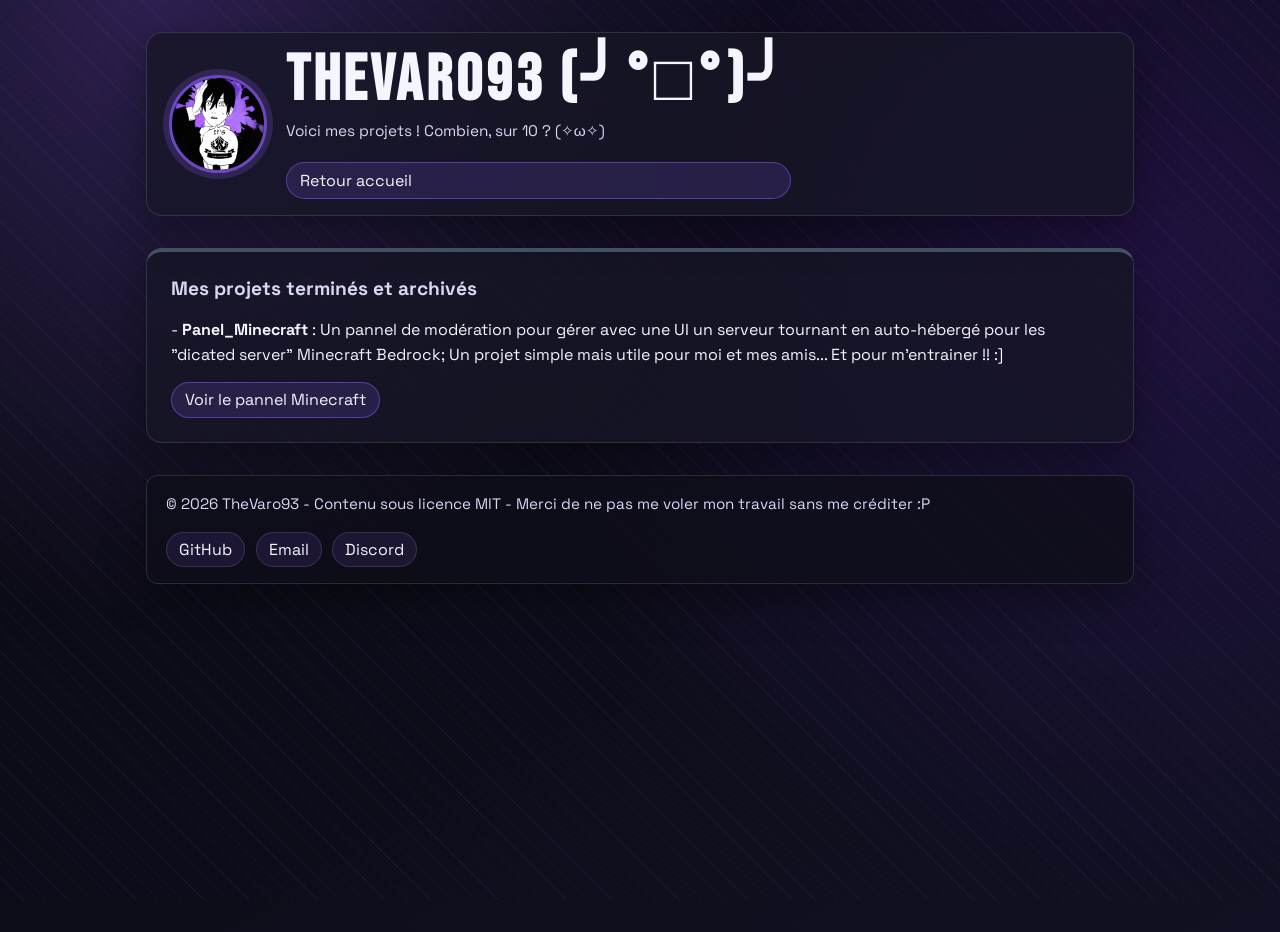
<file: projets.html>
<!DOCTYPE html>
<html lang="fr">
<head>
    <meta charset="UTF-8">
    <meta name="viewport" content="width=device-width, initial-scale=1.0">
    <meta name="description" content="La liste de mes projets terminés ou archivés.">
    <meta property="og:type" content="website">
    <meta property="og:site_name" content="TheVaro93 Portfolio">
    <meta property="og:title" content="Projets | TheVaro93 Portfolio">
    <meta property="og:description" content="La liste de mes projets terminés ou archivés.">
    <meta property="og:url" content="https://thevaro93.me/projets.html">
    <meta name="twitter:card" content="summary">
    <meta name="twitter:title" content="Projets | TheVaro93 Portfolio">
    <meta name="twitter:description" content="La liste de mes projets terminés ou archivés.">
    <link rel="icon" type="image/jpeg" href="img/favicon.jpg">
    <link rel="preconnect" href="https://fonts.googleapis.com">
    <link rel="preconnect" href="https://fonts.gstatic.com" crossorigin>
    <link href="https://fonts.googleapis.com/css2?family=Bebas+Neue&family=Space+Grotesk:wght@400;500;700&display=swap" rel="stylesheet">
    <link rel="stylesheet" href="style.css">
    <title>Projets | TheVaro93 Portfolio</title>
</head>
<body>
    <div class="background-glow"></div>

    <main class="portfolio">
        <header class="header">
            <img class="avatar" src="img/TheVaro93_aki_circle.png" alt="Pdp Aki de TheVaro93">
            <div class="hero-copy">
                <h1 class="brand">TheVaro93 (╯°□°)╯</h1>
                <p class="hero-subtitle">Voici mes projets ! Combien, sur 10 ? (✧ω✧)</p>
                <a class="project-link" href="index.html">Retour accueil</a>
            </div>
        </header>

        <section class="card project archived">
            <h2>Mes projets terminés et archivés</h2>
            <p>
            - <strong>Panel_Minecraft</strong> : Un pannel de modération pour gérer avec une UI un serveur tournant en auto-hébergé pour les "dicated server" 
            Minecraft Bedrock; Un projet simple mais utile pour moi et mes amis... Et pour m'entrainer !! :]
            </p>
            <a class="project-link" href="https://github.com/TheVaro93/Panel_Minecraft" target="_blank" rel="noopener noreferrer">Voir le pannel Minecraft</a>
        </section>

        <footer class="site-footer">
            <p class="license">© 2026 TheVaro93 - Contenu sous licence MIT - Merci de ne pas me voler mon travail sans me créditer :P</p>
            <div class="contacts">
                <a href="https://github.com/TheVaro93" target="_blank" rel="noopener noreferrer">GitHub</a>
                <a href="mailto:thevaro93@proton.me">Email</a>
                <a href="https://discord.com/users/1053559455561826334" target="_blank" rel="noopener noreferrer">Discord</a>
            </div>
        </footer>
    </main>
</body>

</html>
</file>
<file: style.css>
:root {
    --bg: #08080d;
    --bg-alt: #111123;
    --text: #f5f5ff;
    --text-soft: #d8d8f5;
    --card-bg: rgba(22, 22, 38, 0.78);
    --border: rgba(255, 255, 255, 0.12);
    --accent: #8b5cf6;
    --accent-2: #5b21b6;
    --shadow: 0 14px 40px rgba(0, 0, 0, 0.38);
}

* {
    box-sizing: border-box;
}

body {
    margin: 0;
    min-height: 100vh;
    color: var(--text);
    font-family: "Space Grotesk", sans-serif;
    background:
        radial-gradient(circle at 12% 0%, rgba(139, 92, 246, 0.28), transparent 42%),
        radial-gradient(circle at 88% 28%, rgba(91, 33, 182, 0.24), transparent 48%),
        linear-gradient(150deg, var(--bg), var(--bg-alt));
}

.background-glow {
    position: fixed;
    inset: 0;
    pointer-events: none;
    z-index: 0;
    background-image: repeating-linear-gradient(
        45deg,
        rgba(139, 92, 246, 0.08) 0,
        rgba(139, 92, 246, 0.08) 1px,
        transparent 1px,
        transparent 16px
    );
}

.portfolio {
    position: relative;
    z-index: 1;
    max-width: 1020px;
    margin: 2rem auto;
    padding: 0 1rem 2rem;
}

.header {
    display: flex;
    align-items: center;
    gap: 1.2rem;
    margin-bottom: 2rem;
    background: var(--card-bg);
    border: 1px solid var(--border);
    border-radius: 16px;
    padding: 1rem 1.35rem;
    box-shadow: var(--shadow);
    backdrop-filter: blur(6px);
}

.avatar {
    width: 98px;
    height: 98px;
    border-radius: 50%;
    object-fit: cover;
    flex-shrink: 0;
    border: 3px solid rgba(139, 92, 246, 0.72);
    box-shadow: 0 0 0 6px rgba(139, 92, 246, 0.2);
}

h1 {
    margin: 0;
    font-size: 2.2rem;
    color: var(--text);
}

.brand {
    font-family: "Bebas Neue", sans-serif;
    letter-spacing: 0.06em;
    font-size: clamp(2.3rem, 6vw, 4rem);
    line-height: 1;
}

.hero-copy {
    display: flex;
    flex-direction: column;
    gap: 0.35rem;
}

.hero-subtitle {
    margin: 0;
    color: var(--text-soft);
    font-size: 0.96rem;
}

.card {
    background: var(--card-bg);
    border: 1px solid var(--border);
    border-radius: 16px;
    padding: 1.5rem;
    margin-bottom: 1.5rem;
    box-shadow: var(--shadow);
    transition: border-color 0.2s ease, transform 0.2s ease, box-shadow 0.2s ease;
}

.card:hover {
    border-color: rgba(139, 92, 246, 0.55);
    transform: translateY(-2px);
    box-shadow: 0 18px 45px rgba(0, 0, 0, 0.45);
}

.projects {
    display: grid;
    grid-template-columns: repeat(3, minmax(0, 1fr));
    gap: 1.5rem;
    margin-bottom: 1.5rem;
}

.project {
    border-top: 4px solid var(--accent);
}

.current {
    border-top-color: var(--accent-2);
}

.archived {
    border-top-color: #475569;
}

.project h3 {
    margin-top: 0;
    margin-bottom: 0.45rem;
}

.project-link {
    display: inline-block;
    margin-top: 0.85rem;
    padding: 0.42rem 0.8rem;
    border-radius: 999px;
    text-decoration: none;
    color: var(--text);
    border: 1px solid rgba(139, 92, 246, 0.5);
    background: rgba(139, 92, 246, 0.16);
    transition: background 0.2s ease, border-color 0.2s ease;
}

.project-link:hover {
    background: rgba(139, 92, 246, 0.28);
    border-color: rgba(139, 92, 246, 0.7);
}

h2 {
    margin: 0 0 1rem;
    color: var(--text-soft);
    font-size: 1.2rem;
}

.skills-groups {
    display: grid;
    grid-template-columns: repeat(3, minmax(0, 1fr));
    gap: 1rem;
}

.skill-group {
    padding: 1rem;
    border: 1px solid rgba(255, 255, 255, 0.08);
    border-radius: 10px;
    background: rgba(12, 12, 22, 0.45);
    transition: border-color 0.2s ease, transform 0.2s ease;
}

.skill-group:hover {
    border-color: rgba(139, 92, 246, 0.55);
    transform: translateY(-1px);
}

.skill-group h3 {
    margin: 0 0 0.75rem;
    font-size: 1rem;
    color: #e7dcff;
}

.skill-group ul {
    margin: 0;
    padding-left: 1.2rem;
}

.mastered-list {
    list-style: none;
    padding-left: 0;
}

.skill-badge-item {
    display: flex;
    align-items: center;
    gap: 0.55rem;
    list-style-position: outside;
}

.skill-badge-item img {
    flex-shrink: 0;
}

.nyarch-badge {
    display: inline-flex;
    align-items: center;
    height: 28px;
    border-radius: 8px;
    overflow: hidden;
    background: #eb5cae;
    color: #ffffff;
    font-family: Verdana, Geneva, DejaVu Sans, sans-serif;
    font-size: 12px;
    font-weight: 700;
    letter-spacing: 0.06em;
    line-height: 1;
    white-space: nowrap;
    width: fit-content;
    flex: 0 0 auto;
}

.nyarch-badge-logo-wrap {
    width: 24px;
    height: 100%;
    display: inline-flex;
    align-items: center;
    justify-content: center;
    background: #eb5cae;
}

.nyarch-badge-logo {
    width: 14px;
    height: 14px;
    object-fit: contain;
    border-radius: 0;
}

.nyarch-badge-text {
    padding: 0 8px;
}

ul {
    margin: 0;
    padding-left: 1.5rem;
    list-style: disc;
}

li {
    margin-bottom: 0.5rem;
}

p {
    margin: 0;
    line-height: 1.6;
}

img {
    max-width: 100%;
    height: auto;
    display: block;
    border-radius: 8px;
}

.site-footer {
    margin-top: 2rem;
    padding: 1rem 1.2rem;
    border: 1px solid var(--border);
    border-radius: 12px;
    background: rgba(14, 14, 26, 0.8);
    display: flex;
    justify-content: space-between;
    align-items: center;
    gap: 1rem;
    flex-wrap: wrap;
    box-shadow: var(--shadow);
}

.license {
    margin: 0;
    color: var(--text-soft);
    font-size: 0.95rem;
}

.contacts {
    display: flex;
    gap: 0.65rem;
    flex-wrap: wrap;
}

.contacts a {
    color: var(--text);
    text-decoration: none;
    border: 1px solid var(--border);
    border-radius: 999px;
    padding: 0.35rem 0.75rem;
    background: rgba(139, 92, 246, 0.12);
    transition: border-color 0.2s ease, background 0.2s ease;
}

.contacts a:hover {
    border-color: rgba(139, 92, 246, 0.65);
    background: rgba(139, 92, 246, 0.2);
}

.github-grid {
    border: 1px solid rgba(255, 255, 255, 0.14);
    background: rgba(10, 10, 20, 0.8);
    padding: 0.45rem;
    margin-inline: auto;
}

@media (max-width: 1024px) {
    .projects {
        grid-template-columns: 1fr 1fr;
    }
}

@media (max-width: 768px) {
    .header {
        align-items: flex-start;
    }

    .projects {
        grid-template-columns: 1fr;
    }

    .skills-groups {
        grid-template-columns: 1fr;
    }
    
    h1 {
        font-size: 1.6rem;
    }

    .hero-subtitle {
        font-size: 0.9rem;
    }

    .site-footer {
        flex-direction: column;
        align-items: flex-start;
    }
}
</file>
